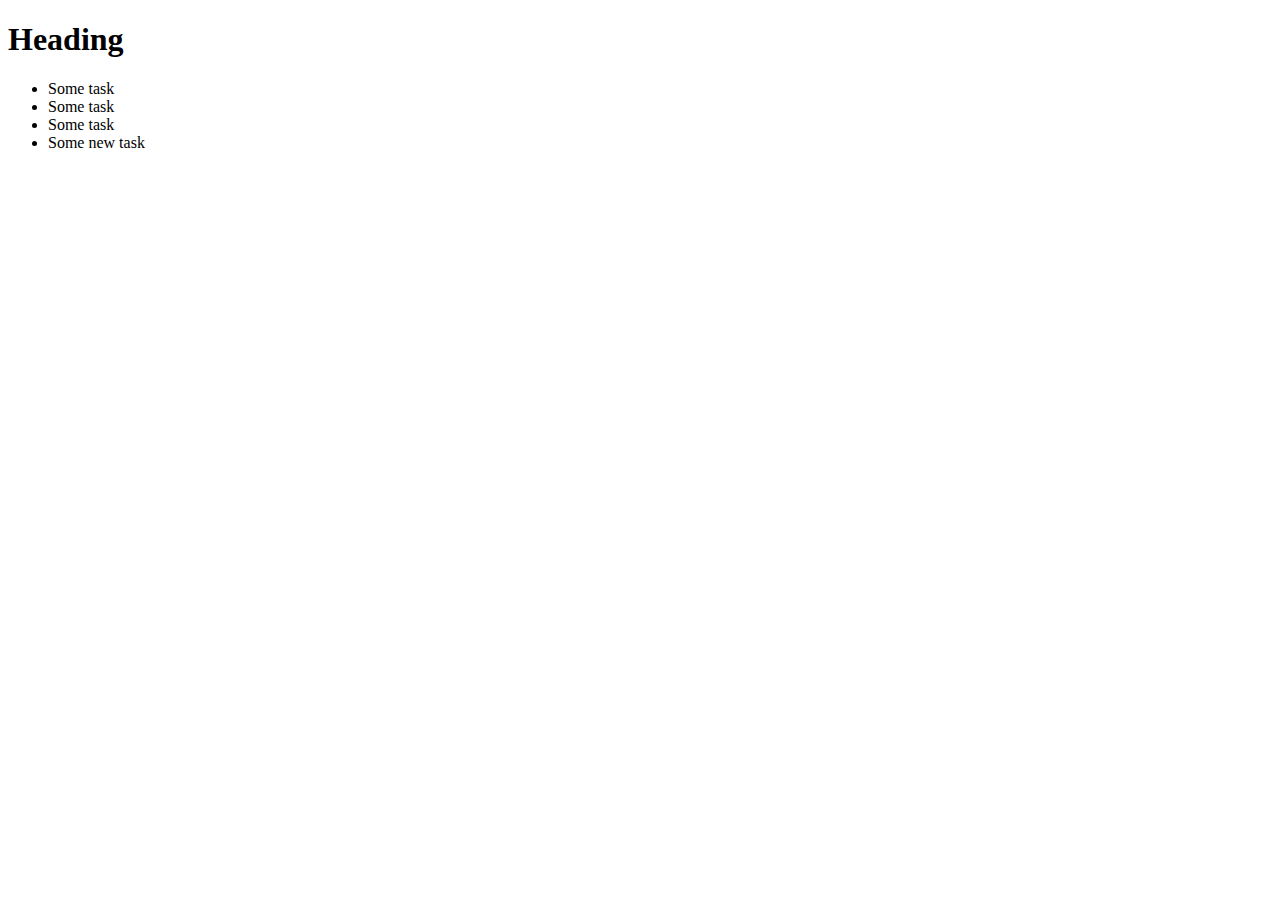
<file: index.html>
<!DOCTYPE html>
<html lang="en">
  <head>
    <meta charset="UTF-8" />
    <meta name="viewport" content="width=device-width, initial-scale=1.0" />
    <title>Document</title>
  </head>
  <body>
    <h1>Heading</h1>
    <ul>
      <li>Some task</li>
      <li>Some task</li>
      <li>Some task</li>
      <li>Some new task</li>
    </ul>
  </body>
</html>
</file>
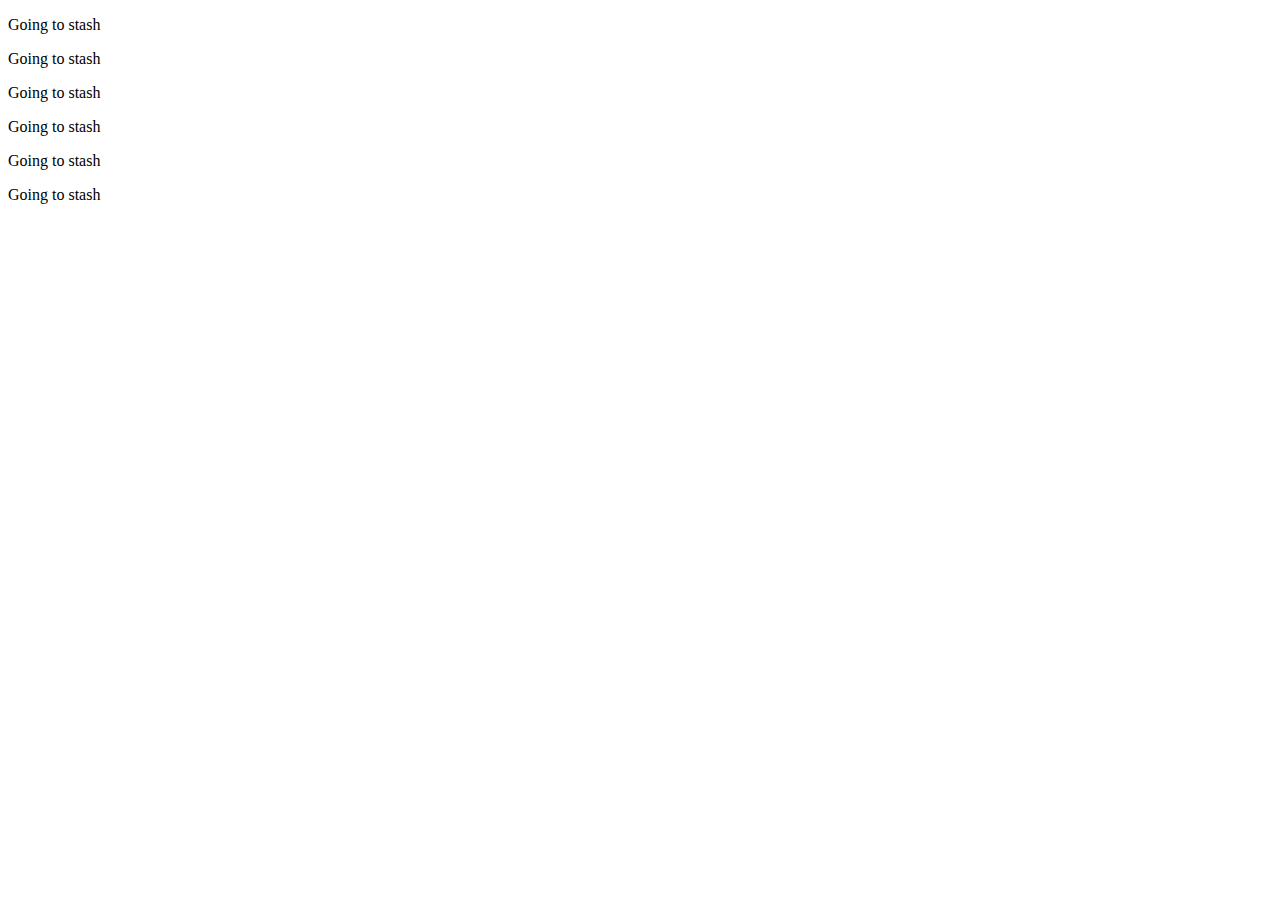
<file: stashing.html>
<!DOCTYPE html>
<html lang="en">
  <head>
    <meta charset="UTF-8" />
    <meta name="viewport" content="width=device-width, initial-scale=1.0" />
    <title>Document</title>
  </head>
  <body>
    <!-- <h1>Working in the stashing part</h1>

    <p>Going to stash</p>
    <p>changes made in the stashing</p>
    <p>Going to stash</p> -->
    <!-- <p>changes made in the stashing</p> -->
    <p>Going to stash</p>
    <p>Going to stash</p>
    <p>Going to stash</p>
    <p>Going to stash</p>
    <p>Going to stash</p>
    <p>Going to stash</p>
  </body>
</html>
</file>
